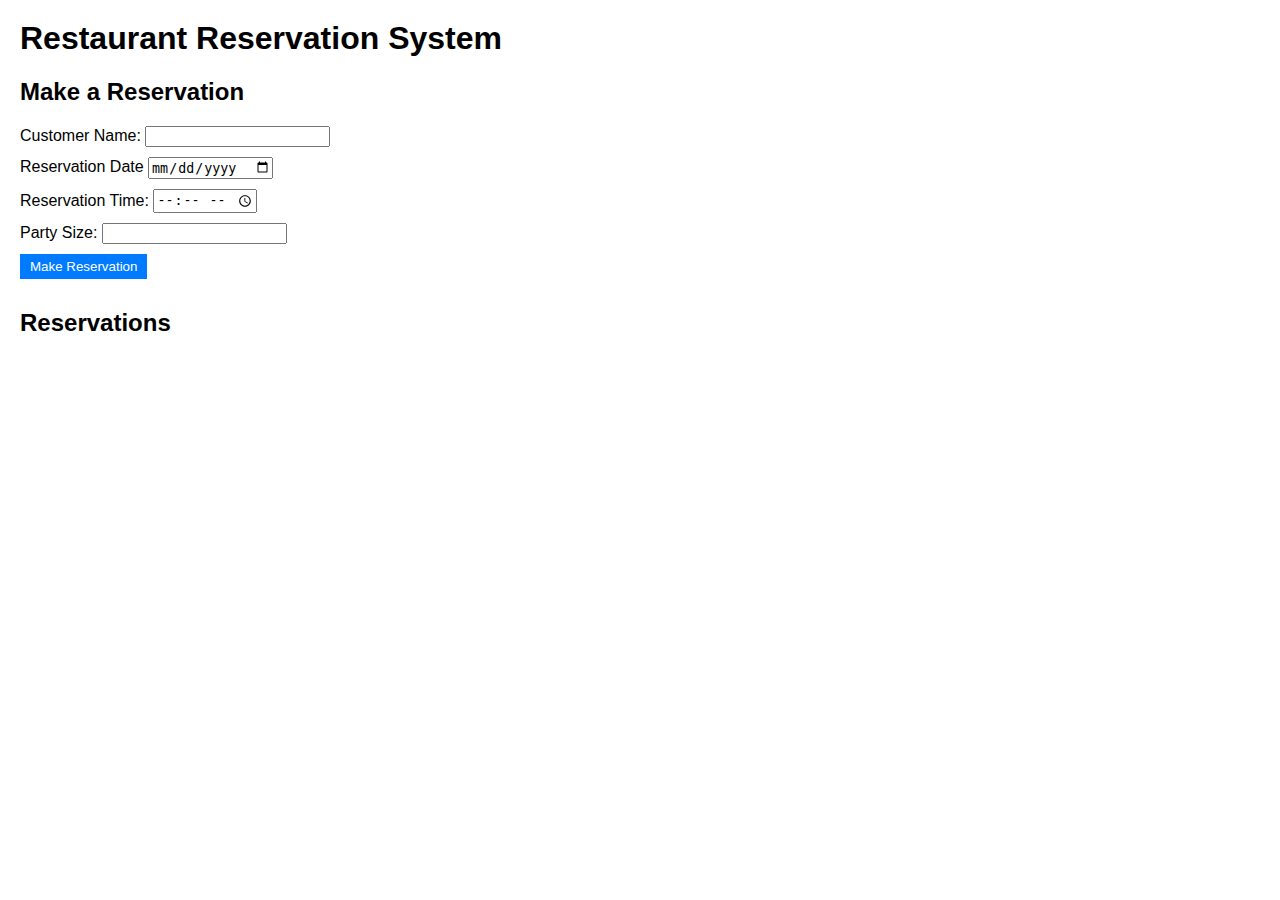
<file: index.html>
<!DOCTYPE html>
<html lang="en">
<head>
    <meta charset="UTF-8">
    <meta name="viewport" content="width=device-width, initial-scale=1.0">
    <title>Restaurant Reservation System</title>
    <link rel="stylesheet" href="styles.css">
</head>
<body>
    <h1>Restaurant Reservation System</h1>
    
    <!-- Reservation Form -->
    <div id="reservation-form">
        <h2>Make a Reservation</h2>
        <label for="customer-name">Customer Name:</label>
        <input type="text" id="customer-name" name="customer-name" required><br>
        <label for="reservation-date">Reservation Date </label>
        <input type="date" id="reservation-date" name="reservation-date" placeholder="YYYY-MM-DD" required><br>
        <label for="reservation-time">Reservation Time:</label>
        <input type="time" id="reservation-time" name="reservation-time" required><br>
        <label for="party-size">Party Size:</label>
        <input type="number" id="party-size" name="party-size" min="1" required><br>
        <button onclick="makeReservation()" >Make Reservation</button>
    </div>
    
    <!-- Display Reservations -->
    <div id="reservations">
        <h2>Reservations</h2>
        <ul id="reservation-list"></ul>
    </div>
    
    <script src="script.js"></script> 
    <script>
        document.addEventListener('DOMContentLoaded', function() {
            getReservations();
        });
    </script>
</body>
</html>
</file>
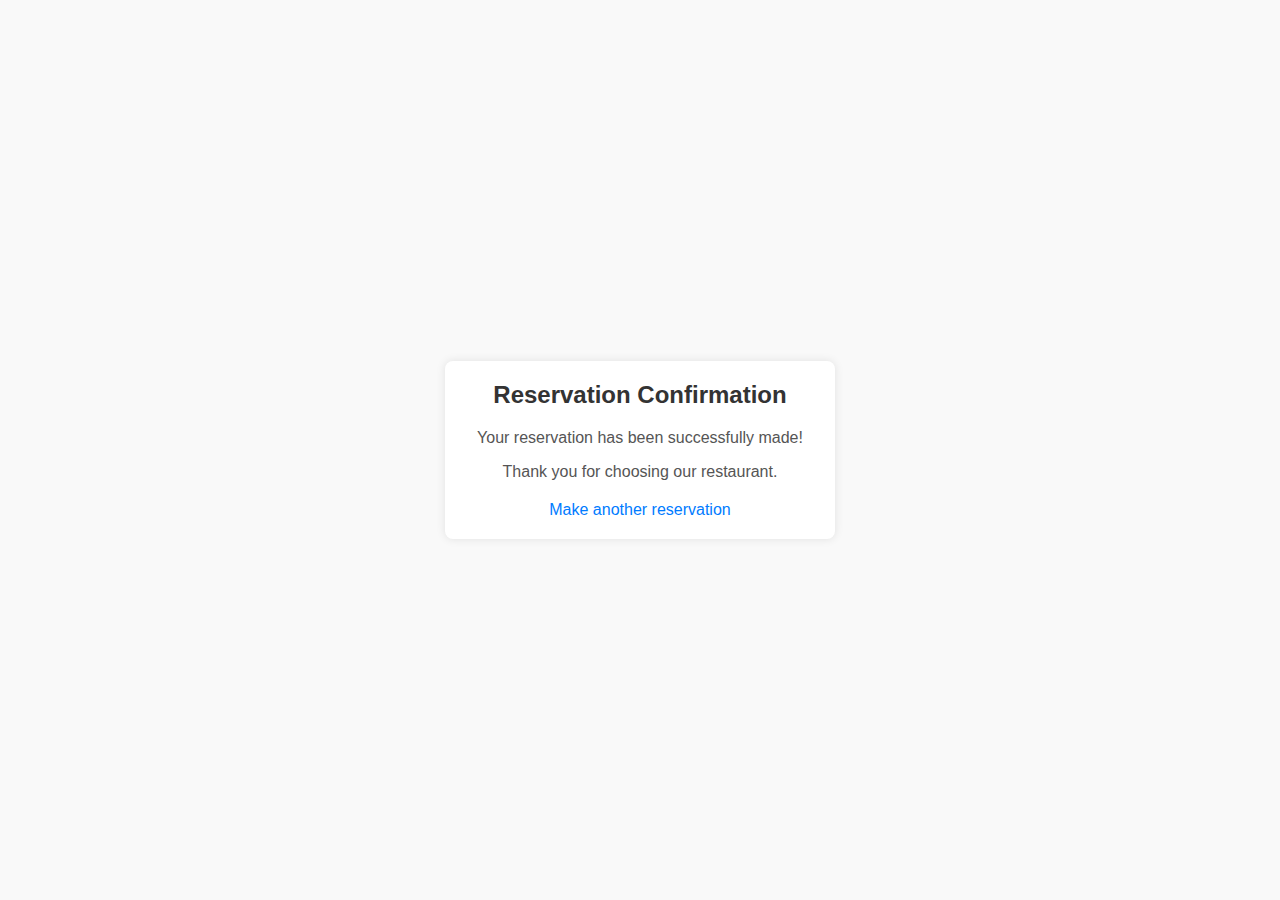
<file: confirm.html>
<!DOCTYPE html>
<html lang="en">
<head>
  <meta charset="UTF-8">
  <meta name="viewport" content="width=device-width, initial-scale=1.0">
  <title>Reservation Confirmation</title>
  <style>
    body {
      font-family: 'Segoe UI', Tahoma, Geneva, Verdana, sans-serif;
      background-color: #f9f9f9;
      margin: 0;
      padding: 0;
      display: flex;
      justify-content: center;
      align-items: center;
      height: 100vh;
    }

    .container {
      background-color: #fff;
      padding: 20px;
      border-radius: 8px;
      box-shadow: 0 0 10px rgba(0, 0, 0, 0.1);
      width: 350px;
      text-align: center;
    }

    h2 {
      margin-top: 0;
      color: #333;
    }

    p {
      color: #555;
    }

    .link {
      margin-top: 20px;
    }

    .link a {
      color: #007bff;
      text-decoration: none;
    }

    .link a:hover {
      text-decoration: underline;
    }
  </style>
</head>
<body>
  <div class="container">
    <h2>Reservation Confirmation</h2>
    <p>Your reservation has been successfully made!</p>
    <p>Thank you for choosing our restaurant.</p>
    <div class="link">
      <a href="index.html">Make another reservation</a>
    </div>
  </div>
</body>
</html>
</file>
<file: styles.css>
body {
    font-family: Arial, sans-serif;
    margin: 0;
    padding: 20px;
}

h1, h2 {
    margin-top: 0;
}

#reservation-form, #reservations {
    margin-bottom: 20px;
}

input[type="text"], input[type="date"], input[type="time"], input[type="number"], button {
    margin-bottom: 10px;
}

button {
    padding: 5px 10px;
    background-color: #007bff;
    color: #fff;
    border: none;
    cursor: pointer;
}

button:hover {
    background-color: #0056b3;
}

#reservation-list {
    list-style-type: none;
    padding: 0;
}

li {
    margin-bottom: 10px;
}
</file>
